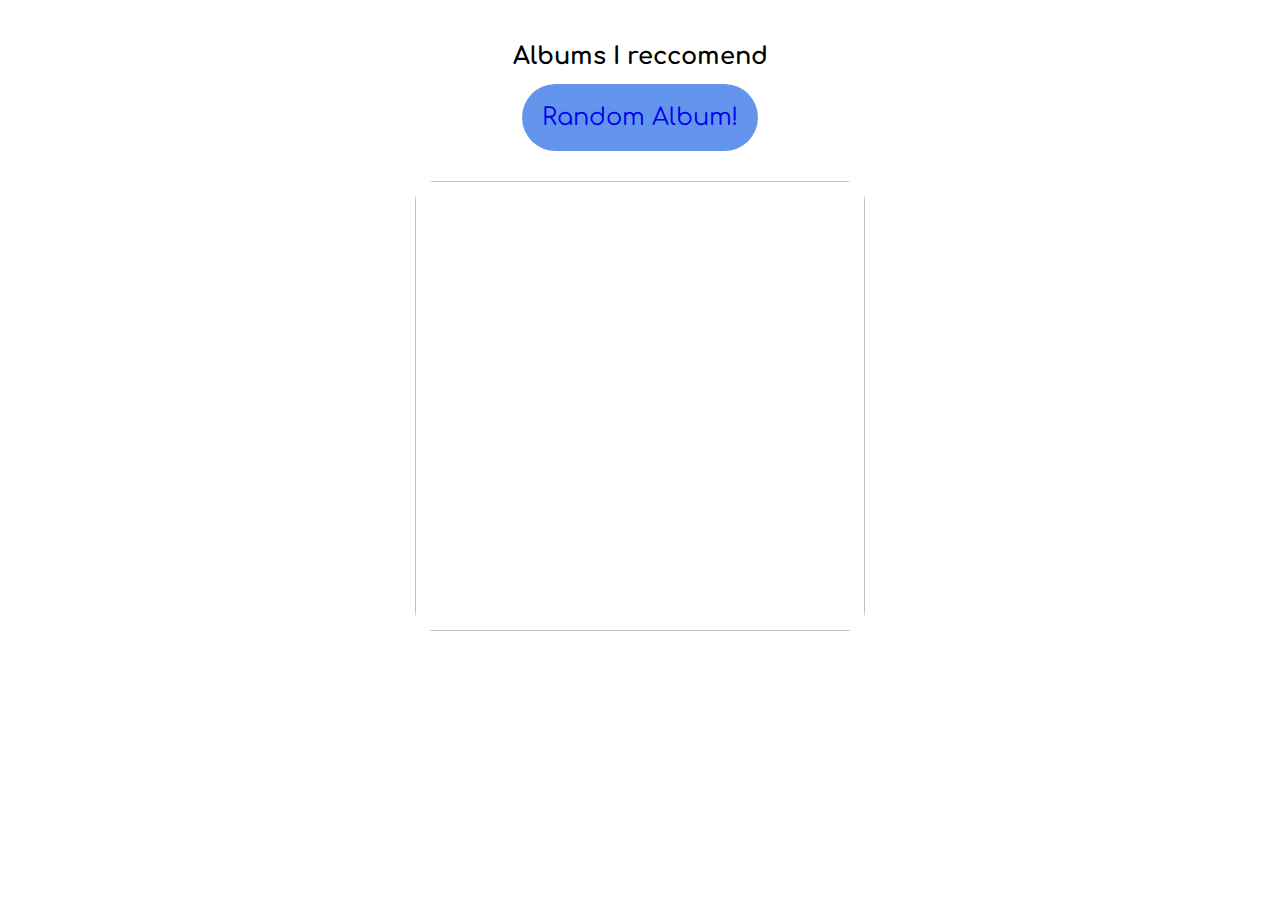
<file: Album-Recs.html>
<!DOCTYPE html>
<html>
<head>
    <meta charset="UTF-8" />
    <title>album reccomendations</title>
    <link rel="preconnect" href="https://fonts.googleapis.com">
<link rel="preconnect" href="https://fonts.gstatic.com" crossorigin>
<link href="https://fonts.googleapis.com/css2?family=Comfortaa:wght@300..700&family=Roboto+Mono:ital,wght@0,100..700;1,100..700&display=swap" rel="stylesheet">
<style>
    *{
  font-family: "Comfortaa", sans-serif;
  font-optical-sizing: auto;
  font-style: normal;
  text-align:center;
}
a{
    text-decoration: none;
    background-color: cornflowerblue;
    padding:20px;
    border-radius: 50px 50px 50px 50px;
    margin:50px;
}
.btn-img:active{
    color:black;
    
    text-decoration-line:none;
}
.btn-img:visited{
    color:black;
    text-decoration-line:none;
}
img{
    margin-top:50px;
    border-radius: 20px;
    border-color: white;
    width:450px;
    height:450px;
}
h3, h1{
    white-space: pre-line;
    font-size:150%;
}
a{
    font-size:150%;
}
</style>

</head>
<body>
    <h1 class = stuff>
        Albums I reccomend
    </h1>
    <br>
    <a href="#" class="btn-img">
        Random Album!
    </a>
    <br>
    
    <img id ="images">
    <br>
    <h3 id="captions"></h3>
<script>
    const images = [

    "https://upload.wikimedia.org/wikipedia/en/d/de/Yukikasoullady.png" ,
    "https://upload.wikimedia.org/wikipedia/en/8/8d/Fx-PinkTape.jpg",
    "https://upload.wikimedia.org/wikipedia/en/6/60/Cocteau_Twins%E2%80%94Heaven_or_Las_Vegas.jpg",
    "https://upload.wikimedia.org/wikipedia/en/f/f2/FayeWong_RandomThinking.jpg",
    "https://upload.wikimedia.org/wikipedia/en/4/4b/Magdalena_Bay_-_Imaginal_Disk.png",
    "https://upload.wikimedia.org/wikipedia/en/5/5b/PinkPantheress_-_Fancy_That.png",
    "https://upload.wikimedia.org/wikipedia/en/c/c7/Sophie_product.jpg",
    "https://upload.wikimedia.org/wikipedia/en/thumb/5/59/Autechre_-_Amber_cover_art.png/250px-Autechre_-_Amber_cover_art.png",
    "https://upload.wikimedia.org/wikipedia/en/thumb/d/da/Marina_and_the_Diamonds_-_The_Family_Jewels.png/250px-Marina_and_the_Diamonds_-_The_Family_Jewels.png",
    "https://upload.wikimedia.org/wikipedia/en/thumb/f/f5/Pomme_-_%C3%80_peu_pr%C3%A8s.png/250px-Pomme_-_%C3%80_peu_pr%C3%A8s.png",
    "https://upload.wikimedia.org/wikipedia/en/thumb/d/d0/Mix%26Match_cover.jpg/250px-Mix%26Match_cover.jpg",
    "https://upload.wikimedia.org/wikipedia/en/thumb/c/c1/Caligula_by_Lingua_Ignota_cover_art.jpg/250px-Caligula_by_Lingua_Ignota_cover_art.jpg",
    "https://upload.wikimedia.org/wikipedia/en/thumb/0/02/UdD-Fragmented.jpg/250px-UdD-Fragmented.jpg",
    "https://f4.bcbits.com/img/a2830054459_10.jpg",
    "https://upload.wikimedia.org/wikipedia/en/thumb/d/dd/Ray_of_Light_Madonna.png/250px-Ray_of_Light_Madonna.png",
    "https://upload.wikimedia.org/wikipedia/en/thumb/7/74/Preachers_daughter_ethel_cain.png/250px-Preachers_daughter_ethel_cain.png",
    "https://f4.bcbits.com/img/a1656104665_2.jpg",
    "https://upload.wikimedia.org/wikipedia/en/thumb/b/b4/Jheneaiko_souledout.png/250px-Jheneaiko_souledout.png",
    "https://i.scdn.co/image/ab67616d00001e02b4f8459b0f719f8a97ee1c8c",
    "https://upload.wikimedia.org/wikipedia/en/thumb/a/af/Bj%C3%B6rk_-_Homogenic.png/250px-Bj%C3%B6rk_-_Homogenic.png",
    "https://upload.wikimedia.org/wikipedia/en/thumb/8/82/Selected_Ambient_Works_85-92.png/250px-Selected_Ambient_Works_85-92.png",
    "https://upload.wikimedia.org/wikipedia/en/thumb/7/77/Bj%C3%B6rk-Debut-1993.png/250px-Bj%C3%B6rk-Debut-1993.png",
    "https://upload.wikimedia.org/wikipedia/en/thumb/9/91/A_Night_at_the_Symphony.jpg/250px-A_Night_at_the_Symphony.jpg",
    "https://upload.wikimedia.org/wikipedia/en/thumb/b/bd/Charli_XCX_-_How_I%27m_Feeling_Now.png/250px-Charli_XCX_-_How_I%27m_Feeling_Now.png",
    "https://upload.wikimedia.org/wikipedia/en/thumb/a/a8/Mitski_-_Laurel_Hell.png/250px-Mitski_-_Laurel_Hell.png",
    "https://upload.wikimedia.org/wikipedia/en/d/d8/Irony_%28album%29.jpg",
    "https://upload.wikimedia.org/wikipedia/en/thumb/f/f6/Titanic_Rising.jpg/250px-Titanic_Rising.jpg",
    "https://upload.wikimedia.org/wikipedia/en/thumb/8/83/Arca_-_KicK_iii_%28official_studio_album_cover%29.jpg/250px-Arca_-_KicK_iii_%28official_studio_album_cover%29.jpg",
    "https://upload.wikimedia.org/wikipedia/en/thumb/9/9c/Rosal%C3%ADa_-_Motomami.png/250px-Rosal%C3%ADa_-_Motomami.png",
    "https://upload.wikimedia.org/wikipedia/en/thumb/8/89/FKA_twigs_-_Caprisongs.jpeg/250px-FKA_twigs_-_Caprisongs.jpeg",
    "https://upload.wikimedia.org/wikipedia/en/thumb/f/f1/Bj%C3%B6rk_-_Vulnicura_%28Official_Album_Cover%29.png/250px-Bj%C3%B6rk_-_Vulnicura_%28Official_Album_Cover%29.png",
    "https://upload.wikimedia.org/wikipedia/en/thumb/3/3a/RM_-_Right_Place%2C_Wrong_Person.png/250px-RM_-_Right_Place%2C_Wrong_Person.png",
    "https://upload.wikimedia.org/wikipedia/en/thumb/b/bd/%2B%2B_%28Loona_EP%29.jpg/250px-%2B%2B_%28Loona_EP%29.jpg",
    ];

    const caption = [
    "Soul lady - Yukika (2020) \n City pop, K-Popm K-rnb, lo-fi \n Personal fav: NEON ",
    "Pink Tape - f(x) (2013) \n Synth-pop, K-pop, Electro-pop, EDM \n Personal fav: 미행 (그림자:Shadow)",
    "Heaven or Las Vegas - Cocteau Twins (1990) \n Dream pop, ambient pop, lighter shoegaze \n Personal fav: Frou-Frou Foxes in Midsummer Fires ",
    "Random Thoughts - Faye Wong (1994) \n Alternative rock, Dream pop, Cantopop \n Personal fav: 知己知彼",
    "Imaginal disk - Magdalena bay (2024) \n Synth-pop, Dance-pop, Electro-rock, Electro-pop \n Personal fav: Vampire in the Corner",
    "Fancy that - Pinkpantheress (2025) \n Synth-pop, UK Garage \n Personal fav: Stars",
    "Product - Sophie (2015) \n Experimental-pop, hyperpop, Bubblegum-pop, avant-pop\n Personal fav: Hard",
    "Amber - Autechre (1994) \n Ambient, IDM \n Personal fav: Yulquen",
    "The Family Jewels - Marina and the diamons (2010) \n Alt-pop, bubblegum-punk, synth-pop \n Personal fav: Shampain",
    "À peu près - Pomme (2017) \n Folk rock, chanson francaise, indie pop \n Personal fav: On brûlera",
    "Mix & Match - Loona Odd eye circle (2017)\n Dance-pop, K-pop, future bass\n Personal fav: Girl Front ",
    "Caligula - Lingua Ignota (2019)\n Dark wave, Noise, Industrial\n Personal fav: May Failure Be Your Noose",
    "Fragmented - Up Dharma Down (2006)\n Indie Rock, Pinoy Indie\n Personal fav: Layag",
    "crystallized - Camellia (2015)\n J-core, EDM, Drum & bass, speedcore \n Personal fav: light it up",
    "Ray of light - Madonna (1998)\n Electronica, Trip-hop, new-age \n Personal fav: Skin",
    "Preacher's Daughter - Ethel cain (2022) \n Dark ambient, americana\n Personal fav: Thoroughfare",
    "Spectrum - Seedbean (2022) \n Speedcore, Extratone, Machine-core \n Personal fav: Rush in universe",
    "Souled out - Jhene Aiko (2014)\n Alternative R&B, neo-soul\n Personal fav: Blue dream",
    "The money store - Death Grips (2012) \n Experimental hip hop, hardcore hip hip, industrial\n Personal fav: the fever",
    "Homogenic - Bjork (1997) \n Electronice, Trip-hop, Art-pop \n Personal fav: hunter",
    "Selected Ambient Works 85-92 (1992) \n Ambient techno, IDM, electronica \n Personal fav: Pulsewidth",
    "Debut - Bjork (1993) \n Alt-indie, art-pop, electropop \n Personal fav: come to me",
    "A Night at the Symphony - Laufey (2023) \n Orchestra \n Personal fav: Every time we say goodbye",
    "How I'm Feeling Now - Charli xcx (2020) \n Hyperpop, electropop, experimental pop \n Personal fav: Visions",
    "Laurel Hell - Mitski (2022) \n Synth-pop, Indie-pop, Electro-pop \n Personal fav: Valentine, Texas",
    "Irony - ACO (2003) \n Exmperimental, Ambient, Electronica, J-pop, Art-pop\n Personal fav: Kitchen",
    "Titanic Rising - Weyes Blood (2019) \n Chamber pop, Soft rock, baroque \n Personal fav: Everyday",
    "Kick III - Arca (2021)\n Electronic, DEconstructed club, Cumbia, Psychadelic\n Persobal fav: Bruja",
    "Motomami - Rsoalia (2022) \n Experimental pop, Alternative Reggaeton \n Personal Fav: Cuuuuuuuuuute",
    "Caprisongs - FKA Twigs (2022) \n Art-pop, Avant-pop, R&B \n Personal fav: Pamplemousse",
    "Vulnicura - Bjork (2015)\n Electronic- Avant-garde, ambient\n Personal fav: Black Lake",
    "Right Place, Wrong person - RM (2024)\n k-pop, k-r&b, k-rap\nPersonal fav: Groin",
    "[+ +] - Loona (2018)\n Electropop, K-pop\n Personal fav: favOrite",
        
    ]
    
    function getRandom() {
      const rnd = Math.floor(Math.random() * images.length);
      const captions = document.querySelector("#captions");
      captions.innerHTML = caption[rnd];
      return images[rnd];
    }

    
    function change() {
      num = getRandom();
      const img = document.querySelector("#images");
      img.src = num;
      
    }
    
    function init() {
      const btn = document.querySelector(".btn-img");
      btn.onclick = change;
    }
    
    window.onload = init;
</script>
</body>
</html>
</file>
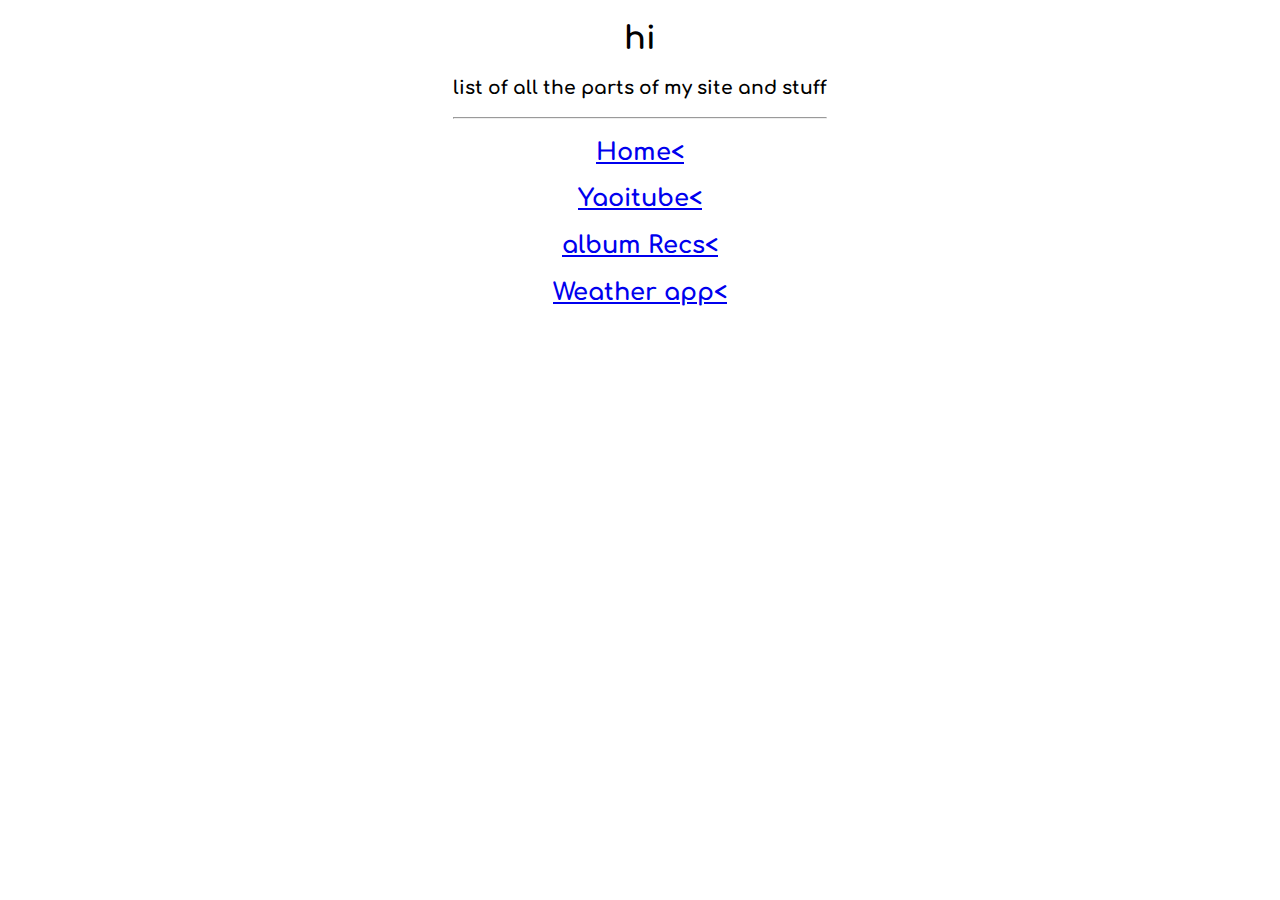
<file: list.html>
<!DOCTYPE html>
<html>
<head>
    <meta charset="UTF-8" />
    <title>list</title>
    <link rel="preconnect" href="https://fonts.googleapis.com">
<link rel="preconnect" href="https://fonts.gstatic.com" crossorigin>
<link href="https://fonts.googleapis.com/css2?family=Comfortaa:wght@300..700&family=Roboto+Mono:ital,wght@0,100..700;1,100..700&display=swap" rel="stylesheet">

    <style>
        *{
  font-family: "Comfortaa", sans-serif;
  font-optical-sizing: auto;
  font-style: normal;
  text-align:center;
}
        html {
            display: table;
            margin: auto;
        }
    </style>
</head>
<body>
    <h1> hi</h1>
    <h3>list of all the parts of my site and stuff</h3>
    <hr>
    <a href ="https://love-cherry-roman.github.io/Nest"><h2 class="home">Home<</h2></a>
    <a href ="https://love-cherry-roman.github.io/Nest/yaoitube"><h2 class="Yaoitube">Yaoitube<</h2></a>
    <a href ="https://love-cherry-roman.github.io/Nest/Album-Recs"> <h2 class="Album-Recs"> album Recs<</h2></a>
    <a href ="https://love-cherry-roman.github.io/Nest/weather"> <h2 class="Weather">Weather app<</h2></a>
</body>
</html>
</file>
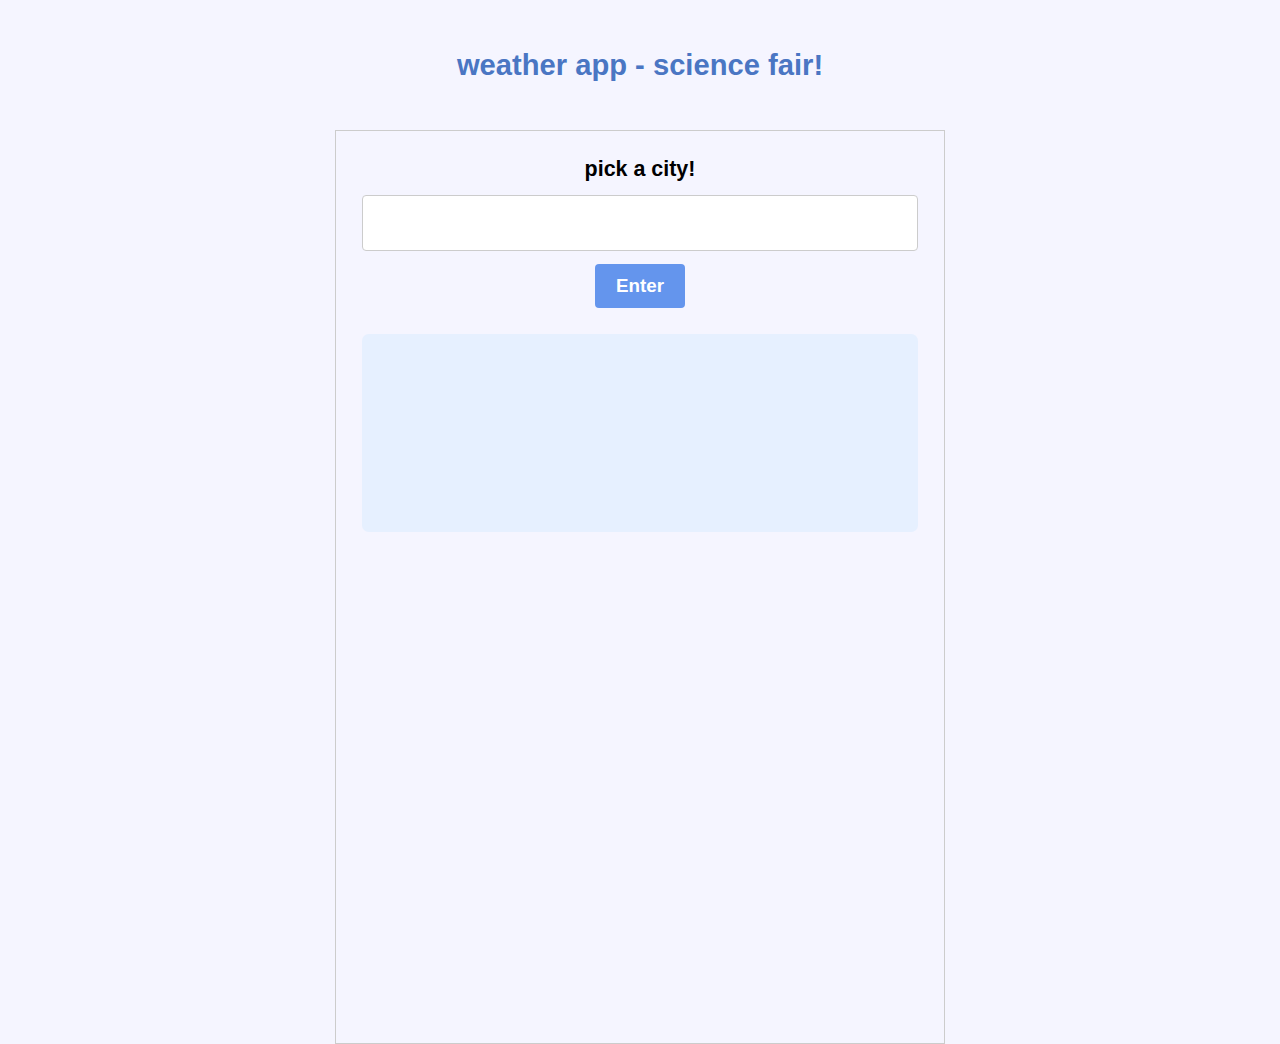
<file: weather.html>
<!DOCTYPE html>
<html lang="en">
<head>
    <meta charset="UTF-8">
    <title>Weather App</title>
            <style>
                *{
                    zoom: 105%;
                }
        body {
            font-family: SansSerif, Arial, sans-serif;
            background-color: #f5f5ff;
            margin: 0;
            display: flex;
            flex-direction: column;
            align-items: center;
            justify-content: flex-start;
            min-height: 100vh;
        }

        #thebigone h2 {
            margin-top: 40px;
            font-family: sans-serif;
            color: #4a76c3;
            text-align: center;
            font-size: 150%;
        }

        #frame {
            width: 500px;
            height: 750px;
            margin-top: 40px;
            border: 1px solid #ccc;
            background-color: #f5f5ff;
        }

        #panel {
            display: flex;
            flex-direction: column;
            padding: 20px;
            padding-bottom: 400px;
            height: 100%;
            box-sizing: border-box;
        }

        #label {
            font-weight: bold;
            font-size: 16px;
            text-align: center;
            margin-bottom: 10px;
        }
        #textfield {
            height: 30px;
            font-size: 14px;
            margin-bottom: 10px;
            padding: 5px;
            border: 1px solid #ccc;
            border-radius: 3px;
        }
        #enter {
            font-weight: bold;
            font-size: 14px;
            background-color: #6495ed;
            color: white;
            border: none;
            padding: 8px 16px;
            border-radius: 3px;
            cursor: pointer;
            margin-bottom: 10px;
            align-self: center;
        }
        #weatherPanel {
            background-color: #e6f0ff;
            padding: 10px 20px 20px 20px;
            border-radius: 5px;
            margin-top: 10px;
            flex-grow: 1;
            font-size: 14px;
        }
        #weatherPanel img{
            margin-left:170px;
            margin-top:-140px;
        }
        #weatherPanel h2{
            margin-top: 0px;
            font-family: sans-serif;
            color: #000000;
            text-align: left;
            font-size: 150%;
            width:50%;
        }
    </style>
</head>
<body>
    <div id="thebigone">
    <h2> weather app - science fair!</h2>
    <div id="frame">
        <div id="panel">
            <label id="label">pick a city!</label>
            <input type="text" id="textfield" maxlength="20">
            <button id="enter">Enter</button>
            <div id="weatherPanel">
            </div>
        </div>
    </div>
    </div>

    <script>
        document.getElementById('enter').addEventListener('click', async () => {
    const location = document.getElementById('textfield').value.trim();
    if (location.toLowerCase() === "no") {
        window.close();
        return;
    }

    const locData = await getLocationData(location);
    if (!locData) {
        alert("Location not found.");
        return;
    }

    const latitude = locData.lat;
    const longitude = locData.lon;

    try {
        const apiKey = "dc5b3d498315078db350ba01d461365b";
        const url = `https://api.openweathermap.org/data/2.5/weather?lat=${latitude}&lon=${longitude}&appid=${apiKey}&units=metric`;

        const response = await fetch(url);
        if (!response.ok) {
            console.log("Error: Could not connect to OpenWeatherMap API");
            return;
        }

        const json = await response.json();
        const weather = json.weather[0];
        const main = json.main;
        const wind = json.wind;

        const date = new Date(json.dt * 1000);

        const day = date.getDate();
        const month = date.getMonth() + 1;
        const year = date.getFullYear();

        const fullDate = month + "/" + day + "/" + year;

        const hours = date.getHours();
        const minutes = ":" + date.getMinutes();

        const fullTime = hours + minutes;

        const temperature = main.temp;
        const windSpeed = wind.speed;
        const precip = json.rain ? json.rain["1h"] || 0 : 0;

        const ameriPrecip = (precip / 25.4).toFixed(2);
        const americanTemp = ((temperature * 1.8) + 32).toFixed(2);
        const americanMile = (windSpeed / 1.609).toFixed(2);

        let swimCond = "";
        function checkSwim(precip, temperature) {
            return (precip > 10 || temperature < 25) ? " not" : " ";
        }
        
        console.log(json);
        swimCond = checkSwim(precip, temperature);

        const myImage = new Image(150, 150);
        myImage.src = "erjgheruigrtuihgrt.png";

        const weatherInfo = `
            <b>Weather Info:</b><br>
            Date: ${fullDate}<br>
            Time: ${fullTime}<br>
            Temperature (C): ${temperature} °C<br>
            Temperature (F): ${americanTemp} °F<br>
            Wind Speed (Kilometers): ${windSpeed} km/h<br>
            Wind Speed (Miles): ${americanMile} Mph<br>
            Precipitation (mm): ${precip} mm<br>
            Precipitation (inches): ${ameriPrecip} in
            <br><br>
            <h2>Right now is${swimCond} a good time to go swimming in ${location}</h2>
        `;

        const weatherPanel = document.getElementById('weatherPanel');
        weatherPanel.innerHTML = weatherInfo;

        const isDay = json.sys.sunrise < json.dt && json.dt < json.sys.sunset;

        if (isDay && precip < 10 && temperature > 22) {
            weatherPanel.appendChild(myImage);
        } else if (!isDay) {
            const Bird = new Image(150, 150);
            Bird.src = "sleepybird.png";
            weatherPanel.appendChild(Bird);
        } else if (isDay && temperature < 22) {
            const Bird = new Image(150, 150);
            Bird.src = "frozenbird.png";
            weatherPanel.appendChild(Bird);
        }

    } catch (err) {
        console.error(err);
    }
});

async function getLocationData(location) {
    const apiKey = "dc5b3d498315078db350ba01d461365b";
    const formattedLocation = location.replaceAll(" ", "+");
    const url = `https://api.openweathermap.org/geo/1.0/direct?q=${formattedLocation}&limit=1&appid=${apiKey}`;

    try {
        const response = await fetch(url);
        if (!response.ok) {
            console.log("Error: Location API failed");
            return null;
        }
        const json = await response.json();
        return json[0];
    } catch (err) {
        console.error(err);
        return null;
    }
}

    </script>
</body>
</html>
</file>
